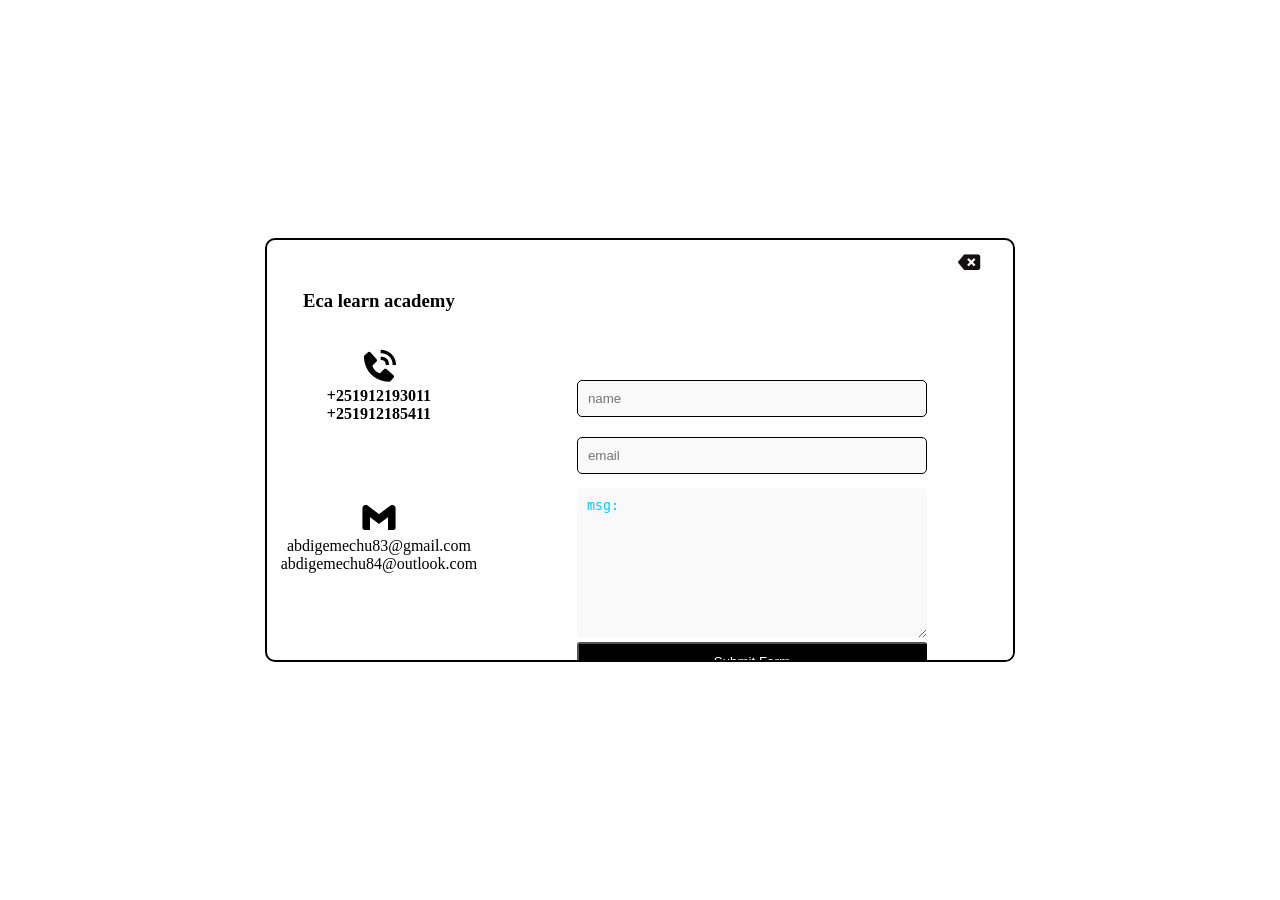
<file: contact.html>
<!DOCTYPE html>
<html lang="en">
<head>
    <meta charset="UTF-8">
    <meta name="viewport" content="width=device-width, initial-scale=1.0">
    <title>contact</title>
    <link rel="stylesheet" href="contact.css">
    <link href='https://unpkg.com/boxicons@2.1.4/css/boxicons.min.css' rel='stylesheet'>

    <style>
.myform{
   
    padding: 10px;
    width: 100%;
    max-width: 370px;
    height: 430px;
    margin: 60px auto;
    border-radius: 5px;
    
}
form{
    display: flex;
    flex-direction: column;
}

input{
    padding: 10px;
    border-radius: 5px;
    margin: 10px 0;
    border: none;
}



textarea{
    height: 150px;
    border: none;
    border-radius: none;
    margin: 4px 0;
    color: rgb(0, 204, 255);
    padding: 10px;
}

button{
    padding: 10px;
  
    border-radius: 3px;
    color: white;
    background-color:black ;
    cursor: pointer;
}
    </style>
</head>
<body>
    <div class="cont">
        <div class="close">
            <div class="clos_btn">
                <button id="btn">
                    <h1>
                    <i class='bx bxs-tag-x bx-tada' style='color:#121010' ></i>
                    </h1>
                    </button >
            </div>
        </div>

        <div class="main">

 
            <!-- 
             <form action="">
                <div>
                    <input type="text" placeholder="Type your Name">
                </div>

                <div class="">
                  <input type="email" name="" id="" placeholder="Type your Email">
                </div>
                <div class="">
                    <textarea name="" id="" rows="12" placeholder="Message"></textarea>
                </div>
            </form>

            <button id="submit"> submit</button>

             -->  
           <div class="myform">
    
    <form action="https://api.web3forms.com/submit" method="POST">

        
        <input type="hidden" name="access_key" value="764abbc6-879c-42b2-9297-10cb6546a98d">
    
       
        <input placeholder="name" type="text" name="name" required>
        <input placeholder="email" type="email" name="email" required>
        <textarea placeholder="message" name="message" required>
msg:
        </textarea>
    
      
        <input type="checkbox" name="botcheck" class="hidden" style="display: none;">
    
     
        <input type="hidden" name="redirect" value="https://mywebsite.com/thanks.html">
    
        <button type="submit">Submit Form</button>
    
    </form>
</div>
        </div>

        <div class="side">
          

           <div class="one"> <h3> Eca learn academy</h3></div>
           <div class="two">
            <i class='bx bxs-phone-call'></i> <br>
            <h4>+251912193011</h4> 
            <h4>+251912185411</h4>
           </div>

           <div class="three">
            <i class='bx bxl-gmail' ></i>
            <p>abdigemechu83@gmail.com</p>
            <p>abdigemechu84@outlook.com</p>
           </div>
           

        </div>

    
    </div>

  

     

    <script>
document.getElementById('btn').onclick =()=>{
    addEventListener('click',()=>window.location.href ='index.html')
}
    </script>
</body>
</html>
</file>
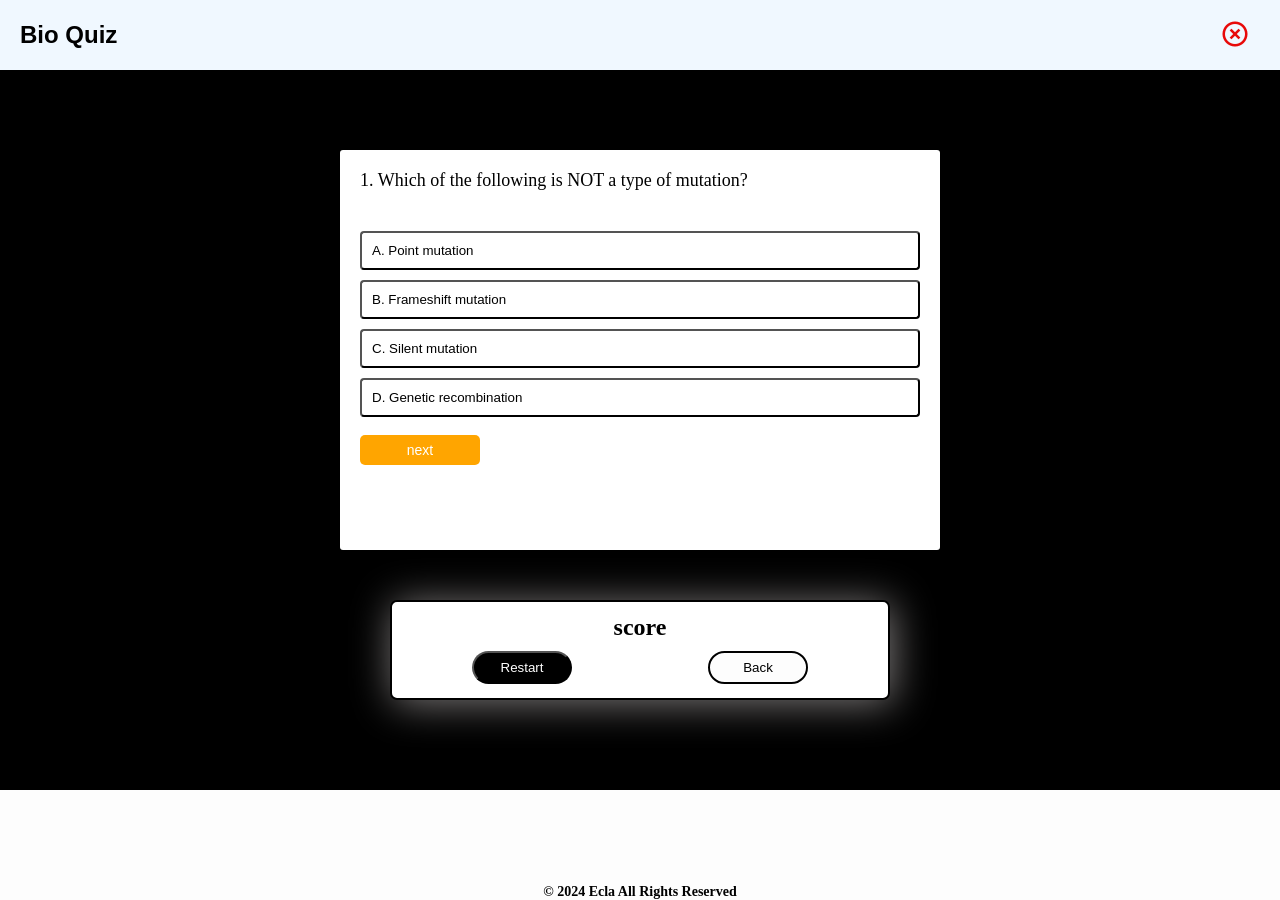
<file: g11.html>
<!DOCTYPE html>
<html lang="en">
<head>
    <meta charset="UTF-8">
    <meta name="viewport" content="width=device-width, initial-scale=1.0">
    <title>grade 11</title>
    <link href='https://unpkg.com/boxicons@2.1.4/css/boxicons.min.css' rel='stylesheet'>
    <link rel="stylesheet" href="g11.css">
</head>
<body>
    <nav>
<div>
    <h2>Bio Quiz</h2>
</div>

<div>
  <button onclick="back()">
    <i class='bx bx-x-circle bx-tada' style='color:#e80909' ></i>
  </button>
</div>
    </nav>
    <div class="connot">
        <div class="con">
            <p id="quiz">this que...</p>
             <div class="btncon">
                 <button id="one">one </button>
                 <button id="two"> two </button>
                 <button id="thre"> three </button>
                 <button id="four">four </button>
     
             </div>
             <br>
             <button onclick="myfun()" id="next">next</button>
             <!--<button onclick="myfun()" id="next"><<</button>-->
         </div>
     
      <div class="score " id="sc">
           <p class="socoreNot" id="psc"> 
           score
           </p>
        <div class="btnscore">
           <div>
             <BUtton onclick="restart()">Restart</BUtton> 
           </div>
     
           <div>
             <button id="uni" onclick="back()"> Back</button>
           </div>
        </div>
     
          
      </div>
        



    </div>
    

    <footer>
        <div class="">
            <p>&copy; 2024  Ecla All Rights Reserved</p>
        </div>

    </footer>
    <script src="g11.js"></script>
</body>




</html>
</file>
<file: contact.css>
*{
    margin: 0;
    padding: 0;
    box-sizing: border-box;

}

body{
    display: flex;
    flex-direction: column;
    align-items: center;
    height: 100vh;
    justify-content: center;
}



.cont{
    display: grid;
    max-width: 750px;
    width: 100%;
    grid-template-columns: 30% 50% 20%;
    
}
.cont{
    border: 2px solid black;
    border-radius: 10px;
    overflow: hidden;
}




.close{
    grid-column: 1/4;
    height: 50px;
    display: flex;
    align-items: center;
    justify-content: end;
}
.clos_btn{
    margin-right: 20px;
}

.main{
    background-color: rgb(255, 255, 255)  ;
    grid-column: 2/4;
    padding: 10px;
    height: 370px;
    background-color: rgb(255, 255, 255);
}

.side{
    grid-column: 1/2;
    grid-row:2/4;
    display: flex;
    flex-direction: column;
    align-items: center;
    
}

.two{
    max-width: 300px;
    height: 100px;
    width: 100%;
    text-align: center;
    margin: 25px 0;
}
.two i,.three i{
    font-size: 40px;
    position: relative;
    top: 10px;
    margin-bottom: 10px;
}

.three{
    height: 100px;
    max-width: 300px;
    width: 100%;
    text-align: center;
    margin: 25px 0;

}


@media screen and (max-width:637px){
.close{
    height: 40px;
}
    .main{
        grid-column: 1/4;
        margin-top: -50px;
      
       
    } 

    .side{
        position: relative;
        top: -55px;
        
        margin-top: -30px;
        grid-column: 1/4;
        grid-row:4/5;
        height: 100px;
        padding: 0;
        margin: 0;

    }
    body{
        justify-content: start;
        height: 100vh
    }
    .cont{
        max-height: auto;
        height: 100%;
    }

    .two{
       
        height: 50px;
        width: 100%;
        text-align: center;
        margin: 5px 0;
    }
    .two i,.three i{
        font-size: 45px;
        position: relative;
        margin-bottom: 10px;
    }
    
    .three{
       
        width: 100%;
        text-align: center;
        
    
    }
    
}


[type=text],[type=email],textarea{
    background-color: #cccccc20;
    width: 100%;
    padding: 10px;
    margin-bottom: 10px;
    border-radius: 5px;
    border: 1px solid black ;
}

[type=text]:focus,[type=email]:focus,textarea:focus{
    outline: none;
    box-shadow: 3px 3px 60px rgb(0, 0, 0);
    transition: 2s;
    
}

#submit{
    padding: 7px 30px;
    color: #ffffff;
    background-color: #000;
    border-radius: 5px;
    cursor: pointer;

}
#submit:hover{
    color: #101010;
    background-color: #ffffff;
    border: 2px solid  blacks;
}

#btn{
    background-color: transparent;
    border: none;
    cursor: pointer;
    color: red;
}
</file>
<file: g11.css>
*{
    padding: 0;
    margin: 0;
    box-sizing: border-box;

}

body{
   background-color:rgb(0, 0, 0);
   height: 100vh;
   display: flex;
   flex-direction: column;
   justify-content: space-between;
}

#one{
    background-color:#ffff;
}
#two{
    background-color:#ffff;
}
#thre{
    background-color:#ffff;
}
#four{
    background-color:#ffff;
}

nav{
    width: 100%;
    height: 70px;
    background-color:aliceblue;
    display: flex;
    justify-content: space-between;
    align-items: center;
    padding: 20px;
}

nav div h2{
    font-family: Arial, Helvetica, sans-serif;
    font: 30px;
    font-weight: 800;

}

nav div button{
    width: 50px;
    height: 30px;
    font-size: 30px;
    border: none;
    background-color: rgba(255, 255, 255, 0);
    text-align: center;
    cursor: pointer;
}
.con{
    background-color: rgb(255, 255, 255);
    width: 100%;
    max-width: 600px;
    margin:50px auto;
    height: 400px;
    padding: 20px;
    margin-top:10px ;
    border-radius: 3px;
    position: relative;
    

}

.btncon{
    margin-top: 30px;
}
.btncon button{
    width: 100%;
    margin-top:10px;
    padding: 10px;
    text-align: start;
    cursor: pointer;
    border-radius: 4px;
   
    

}

.con P{
   font-size: 18px;
   font-weight: 400;
   


}
#next{
    text-align: center;
    width: 120px;
    padding: 7px;
    background-color: orange;
    font-size: 14px;
    border: none;
    color: #ffff;
    border-radius: 5px;
}

.score p{
    font-size: 24px;
    text-align: center;

}


.btnscore{
    display: flex;
    justify-content: space-around;
    margin-top: 10px;

}

.btnscore div button{
    width: 100px;
    padding: 7px;
    cursor: pointer;
    border-radius: 23px;
    background-color: black;

    color: #ffff;
}


.score{
    font-weight: 800;
    border:2px solid black;
   border-radius: 7px;
   box-shadow: 3px 3px 40px rgb(127, 124, 124);

   padding: 12px;
   
   margin:auto;
     margin-bottom: 20px;      
    height: 100px;
    width: 100%;
    max-width: 500px;
    background-color: #ffffff;
    
    
}

#uni{
    border: 2px solid black;
    background-color: #fdfdfd;
    color: #000;
}

/* .notification{ 
    display: block;
}*/

footer{
    width: 100%;
    height: 110px;
    background-color: #fdfdfd;
    display: flex;
    justify-content: center;
    align-items: end;
    align-self: end;
    padding:80px 0px 0px 0px;
    font-size: 14px;
    font-weight: 600;

}
</file>
